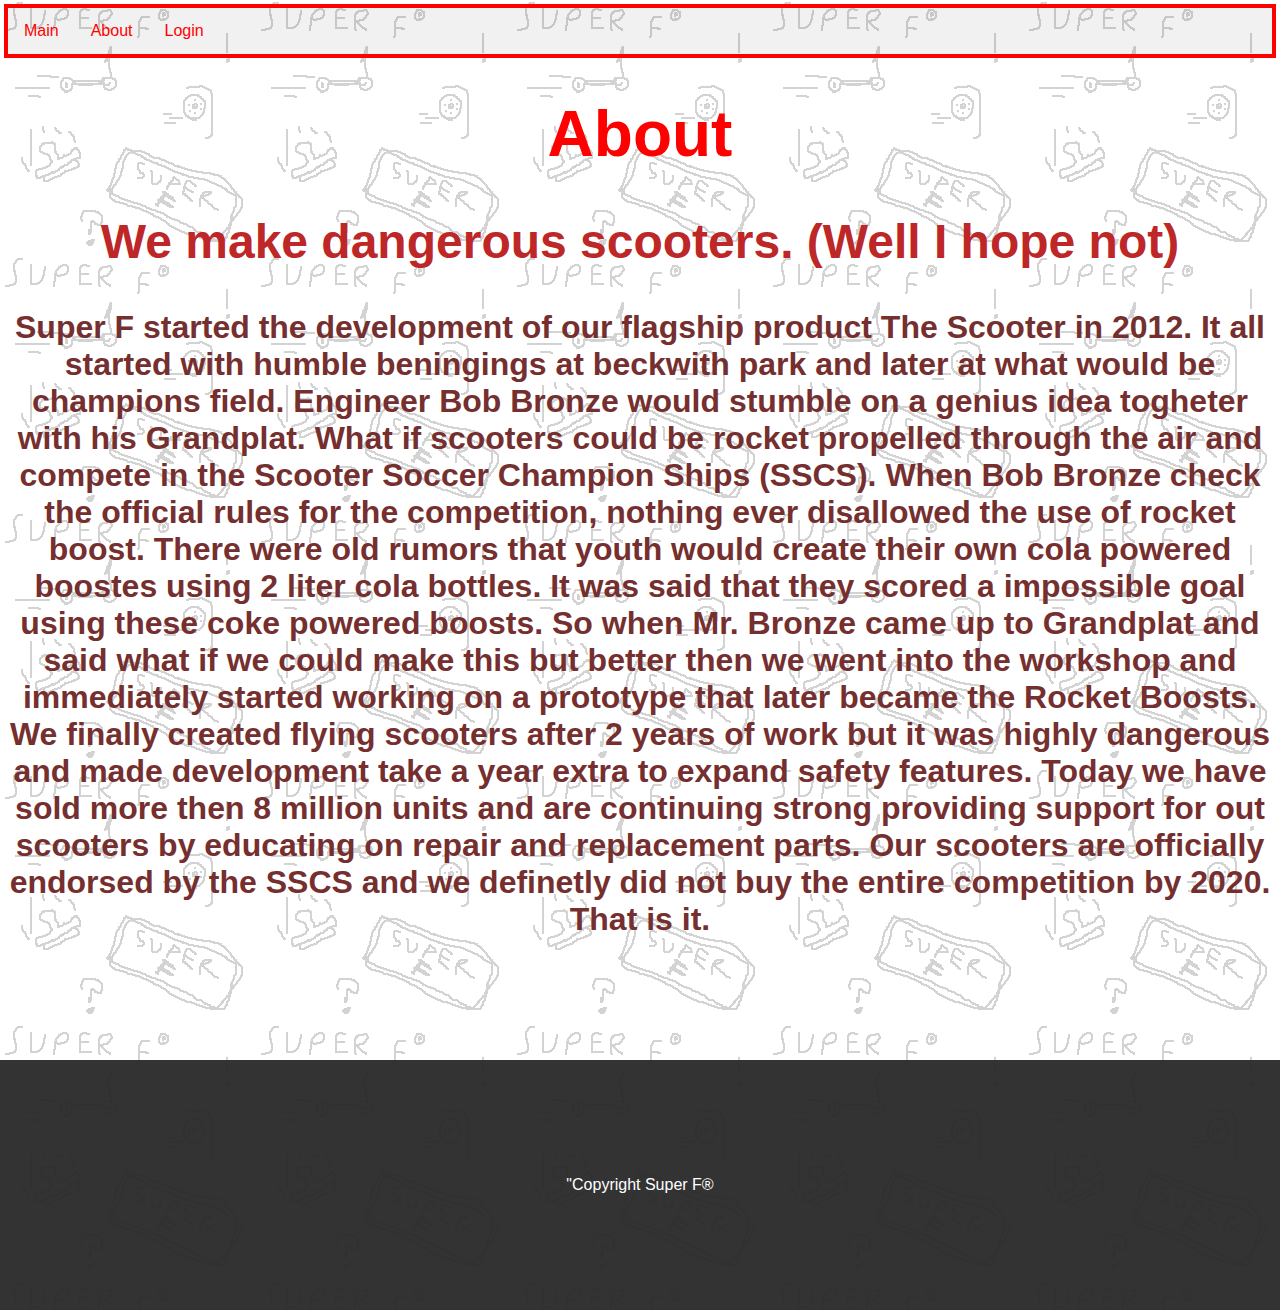
<file: about.html>
<!DOCTYPE html>
<html>
<head>
    <title>About Super F</title>
    <link rel="stylesheet" href="style.css">
    <meta charset="utf-8"/>
    <link rel="shortcut icon" href="cook.png" type="image/x-icon">
</head>
<body class="main">
    <header>
        
        <div class="navigation_operation">
            <nav>
                <ul>
                  <li><a href="index.html" class="navigation_elimination_operation">Main</a></li>
                  <li><a href="about.html" class="navigation_elimination_operation">About</a></li>
                  <li><a href="login.html">Login</a></li>
                </ul>
        </nav>
        </div>
    </header>
    <h1>About</h1>
    <h2>We make dangerous scooters. (Well I hope not)</h2>
    <h3>Super F started the development of our flagship product The Scooter in 2012. It all started with humble beningings at beckwith park and later at what would be champions field. Engineer Bob Bronze would stumble on a genius idea togheter with his Grandplat. What if scooters could be rocket propelled through the air and compete in the Scooter Soccer Champion Ships (SSCS). When Bob Bronze check the official rules for the competition, nothing ever disallowed the use of rocket boost. There were old rumors that youth would create their own cola powered boostes using 2 liter cola bottles. It was said that they scored a impossible goal using these coke powered boosts. So when Mr. Bronze came up to Grandplat and said what if we could make this but better then we went into the workshop and immediately started working on a prototype that later became the Rocket Boosts. We finally created flying scooters after 2 years of work but it was highly dangerous and made development take a year extra to expand safety features. Today we have sold more then 8 million units and are continuing strong providing support for out scooters by educating on repair and replacement parts. Our scooters are officially endorsed by the SSCS and we definetly did not buy the entire competition by 2020. That is it.</h3>
    <footer>
    <div>
    <P>"Copyright Super F®</P>
    </div>
    </footer>
</body>
</html>
</file>
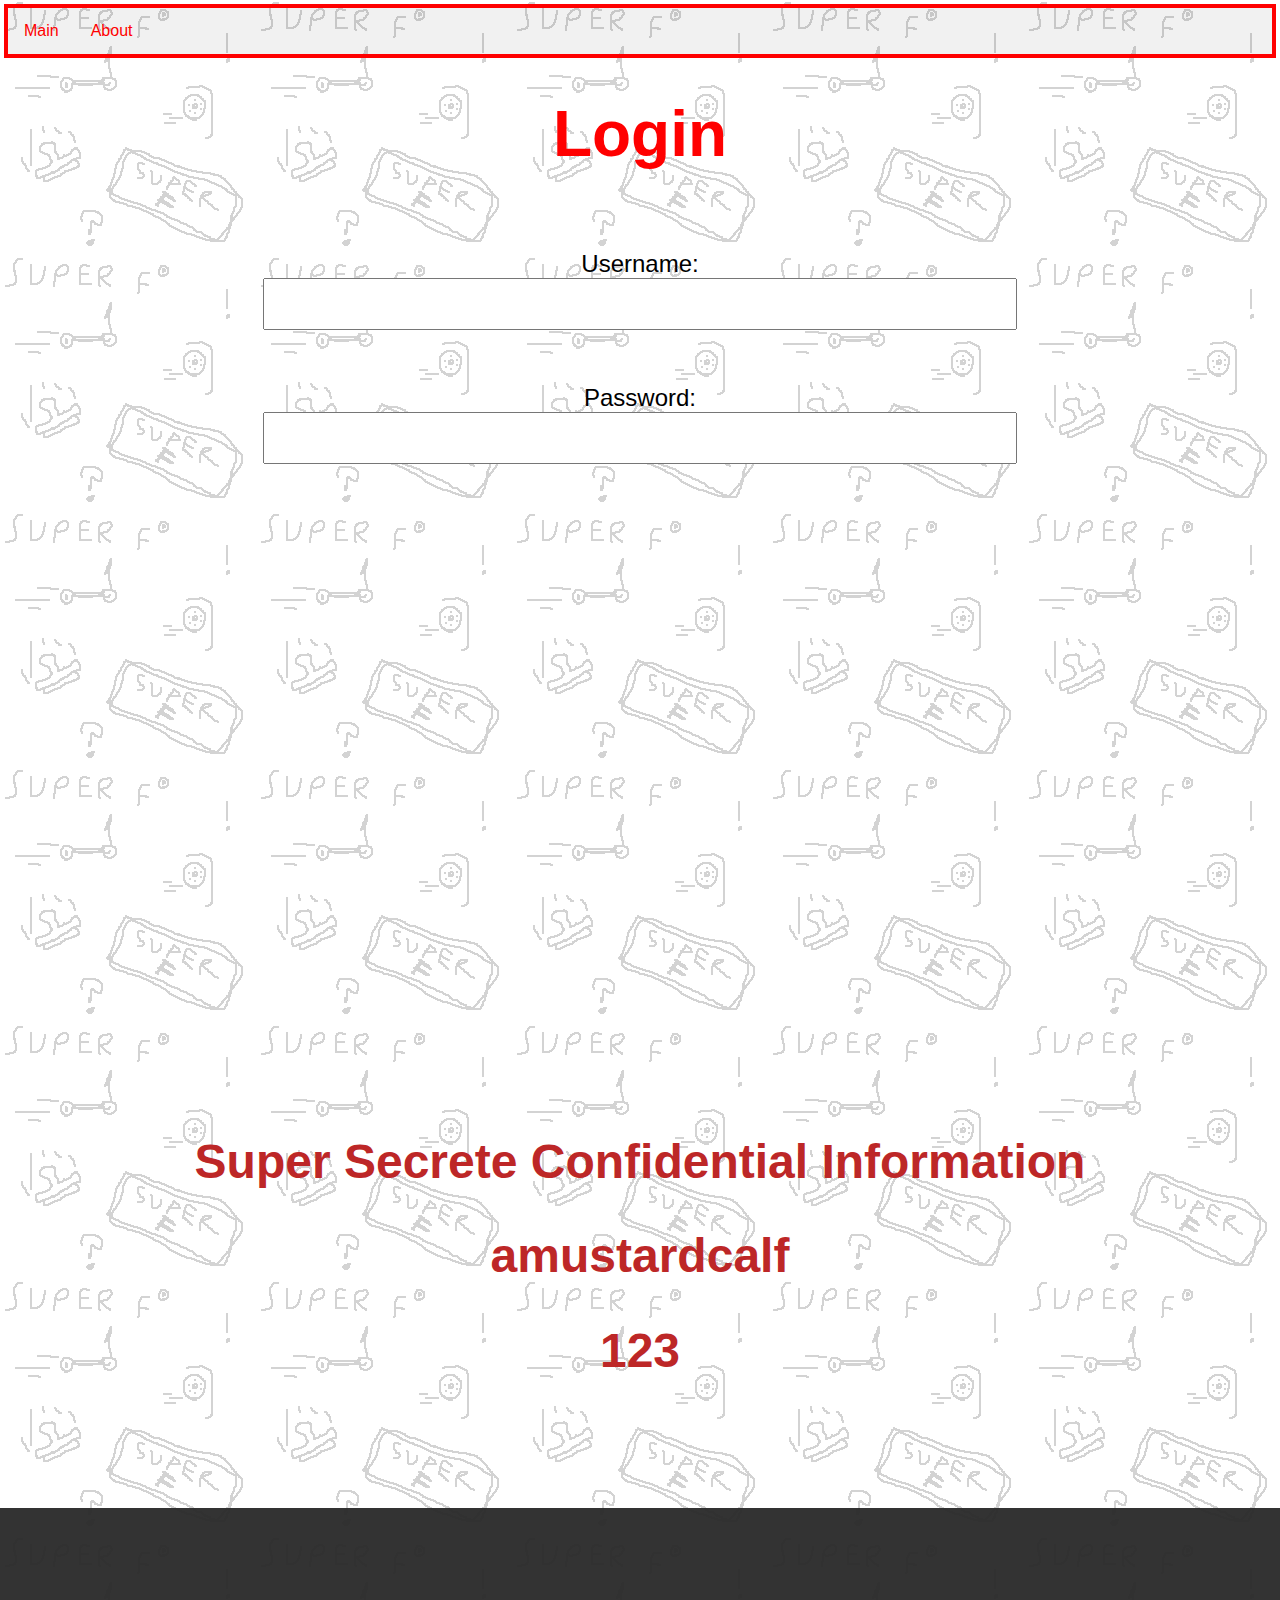
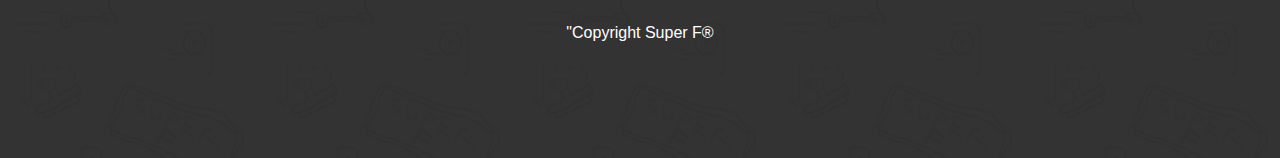
<file: login.html>
<!DOCTYPE html>
<html>
<head>
    <title>Super F Login</title>
    <link rel="stylesheet" href="style.css">
    <meta charset="utf-8"/>
    <link rel="shortcut icon" href="cook.png" type="image/x-icon">
</head>
<body class="main">
    <header>
        
        <div class="navigation_operation">
            <nav>
                <ul>
                  <li><a href="index.html" class="navigation_elimination_operation">Main</a></li>
                  <li><a href="about.html" class="navigation_elimination_operation">About</a></li>
                </ul>
        </nav>
        </div>
    </header>
    <h1>Login</h1>
    <br>
    <br>
    <form>
        <label for="user">Username:</label><br>
        <input type="text" id="user" name="user" size="50px"><br>
        <br>
        <br>
        <br>
        <label for="pass">Password:</label><br>
        <input type="password" id="pass" name="pass" size="50px">
    </form>
    <br>
    <br>
    <br>
    <br>
    <br>
    <br>
    <br>
    <br>
    <br>
    <br>
    <br>
    <br>
    <br>
    <br>
    <br>
    <br>
    <br>
    <br>
    <br>
    <br>
    <br>
    <br>
    <br>
    <br>
    <br>
    <br>
    <br>
    <br>
    <br>
    <br>
    <br>
    <br>
    <br>
    <br>
    <br>
    <h2>Super Secrete Confidential Information</h2>
    <h2>amustardcalf</h2>
    <h2>123</h2>
    <footer>
    <div>
    <P>"Copyright Super F®</P>
    </div>
    </footer>
</body>
</html>
</file>
<file: style.css>
*{
  color: rgb(0, 0, 0);
  text-align: center;
  font-family: 'Franklin Gothic Medium', 'Arial Narrow', Arial, sans-serif;
}

.main {
background-image: url(Quad.png);
background-repeat: repeat;
}

ul {
  list-style-type: none;
  margin: 0;
  padding: 0;
  overflow: hidden;
  background-color: #0000000e;
  outline: 4px solid #ff0000;
}

ul li {
  float: left;
}

ul li a {
  display: block;
  color: rgb(255, 0, 0);
  text-align: center;
  padding: 14px 16px;
  text-decoration: none;
}

ul li a:hover {
  background-color: #00000042;
}

table, th, td {
    border: 2px solid #ffffff85; 
    margin: auto;
    border-collapse: collapse;
}

button{
  background-size: 100%;
  padding: 10px 40px;
  border-radius: 1px;
  font-size: 36px;
  color: red;
  border: 5px solid ;
  background-color: #00000000;
}

h1 {
  color: red;
  font-size: 64px;
  /*-webkit-text-stroke: rgb(0, 0, 0) 1px;*/
}

footer {
  background-color: rgba(41, 41, 41, 0.952);
  display: flex;
  justify-content: center;
  margin: -10px;
  padding: 100px;
  transform: translateY(100px);
}

footer p{
  color: white;
}

h3{
  color: #752f2f;
  text-wrap: balance;
  /*-webkit-text-stroke: rgb(0, 0, 0) 1px;*/
  font-size: 32px;
}

h2{
  color: #bd2727;
  /*-webkit-text-stroke: rgb(0, 0, 0) 1px;*/
  font-size: 48px;
}

label{
  color: #000000;
  font-size: 24px;
}

h1 a{
  color: red;
  text-decoration: none;
  outline: #ff0000 5px solid;
  padding: 10px 40px;
  /*-webkit-text-stroke: rgba(0, 0, 0, 0) 0px;*/
}

#coolvertisement {
  display: flex;
  flex-direction: column;
  align-content: center;
}

input{
  padding: 10px;
  font-size: 24px;
}
</file>
